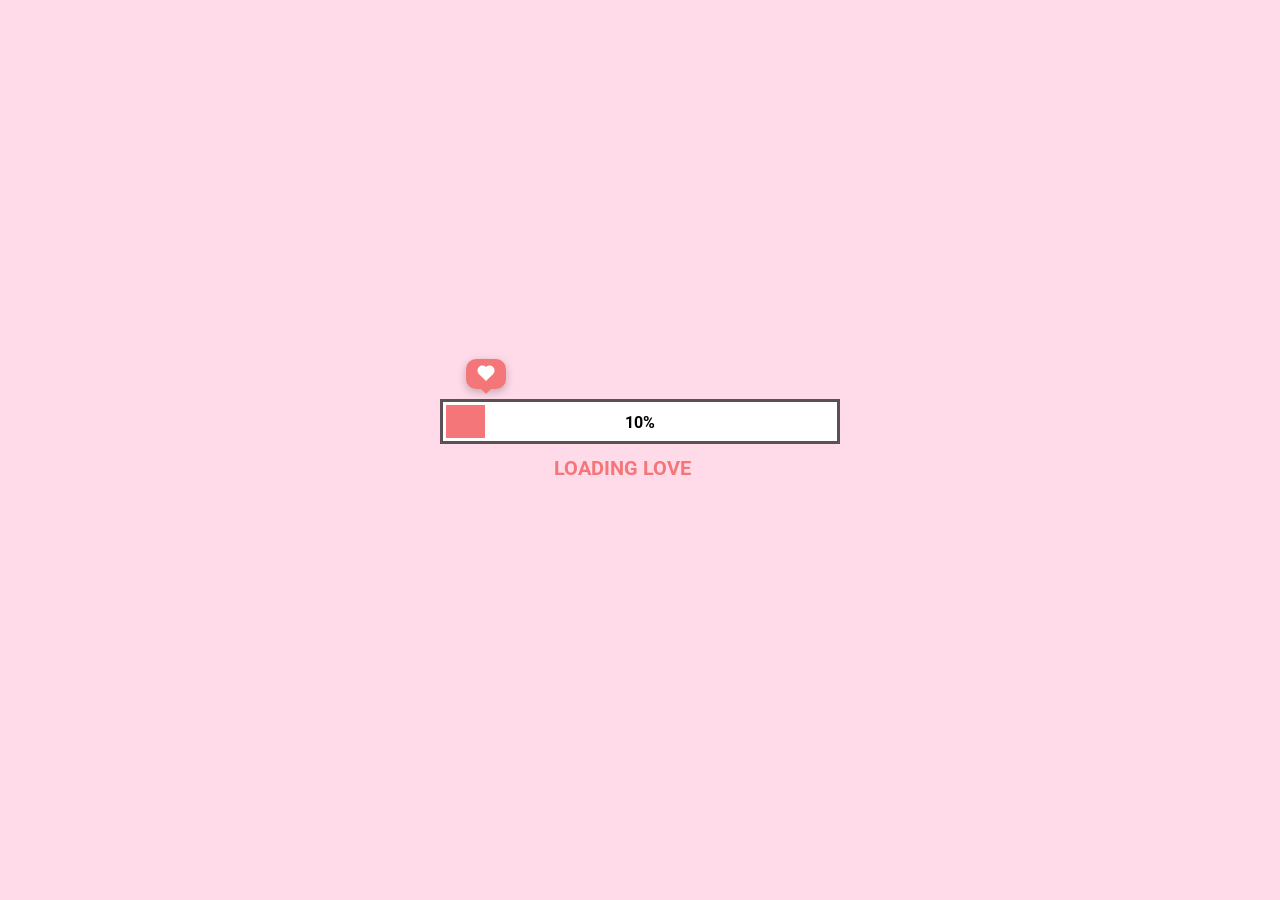
<file: index.html>
<!DOCTYPE html>
<html lang="en">
<head>
    <meta charset="UTF-8">
    <meta name="viewport" content="width=device-width, initial-scale=1.0">
    <link rel="shortcut icon" href="./favicon/PhuongLinh.png" type="image/x-icon">
    <link rel="stylesheet" href="style.css">
    <script src="./app.js" defer></script>
    <title>Phuong Linhh</title>
</head>
<body>
    <div class="loading">
        <div class="boxHeartImg">
            <div class="heartItem item1">
                <img src="./image/heart.png" alt="">
            </div>
            <div class="heartItem item2">
                <img src="./image/heart.png" alt="">
            </div>
            <div class="heartItem item3">
                <img src="./image/heart.png" alt="">
            </div>
        </div>
        <div class="heartBox">
            <div class="heart"></div>
        </div>
        <div class="progress-bar">
            <div class="progress"></div>
            <div class="percent">100%</div>
        </div>
        <h2 class="textBox">
            <span class="textLoad">loading love</span>
            <span class="cricle1">.</span>
            <span class="cricle2">.</span>
            <span class="cricle3">.</span>
        </h2>
        <div class="buttonCLick">
            <img src="./image/cursor.png" alt="">
            <div class="button">
                <p class="textBtn"></p>
            </div>
        </div>
    </div>
</body>
</html>
</file>
<file: style.css>
@import url('https://fonts.googleapis.com/css2?family=Roboto:wght@500&display=swap');
*{
    padding: 0;
    margin: 0;
    box-sizing: border-box;
}
body{
    background: rgb(255, 218, 232);
    display: flex;
    justify-content: center;
    align-items: center;
    min-height: 100vh;
}
.loading{
    position: relative;
    display: flex;
    justify-content: center;
    align-items: center;
    flex-direction: column;
}
.loading .boxHeartImg{
    position: absolute;
    width: 100%;
    top: -40px;
    display: flex;
    justify-content: space-between;
}
.heartItem.item1{
    position: relative;
    left: -4%;
    transform: scale(0);
}
.heartItem.item2{
    position: relative;
    left: 4%;
    transform: scale(0);
}
.heartItem.item3{
    position: relative;
    right: -6%;
    transform: scale(0);
}
/* animation: love1 5s infinite ease-in 1s; */
/* @keyframes love1{
    0%{
        opacity: 0;
        transform: scale(0.2) rotate(0deg) translate3d(100px, 0, 0);
    }
    50%{
        opacity: 1;
    }
    100%{
        opacity: 0;
        transform: scale(0.8) rotate(-40deg) translate3d(-50px, -400px, 0);
    }
} */
@keyframes heartScale{
    0%{
        transform: scale(0);
    }
    30%{
        transform: scale(1.2);
    }
    50%,100%{
        transform: scale(1);
    }
}
.heartItem.item1 img{
    width: 40px;
}
.heartItem.item2 img{
    width: 50px;
    transform: translateY(-10px);
}
.heartItem.item3 img{
    width: 60px;
    transform: translateY(-20px);
}
.heartItem::before{
    position: absolute;
    content: '';
    width: 3px;
    height: 40px;
    background-color: rgb(91,81,84);
    left: 51%;
    top: 10px;
    transform: translateX(-50%);
    z-index: -1;
}
.progress-bar{
    position: relative;
    width: 400px;
    height: 45px;
    background: #fff;
    padding: 3px;
    border: 3px solid rgb(91,81,84);
    display: flex;
}
.progress{
    width: 0px;
    height: 100%;
    background-color: rgb(244,118,121);
    left: 0;
    transition: 0.1s;
}
.percent{
    position: absolute;
    top: 50%;
    left: 50%;
    transform: translate(-50%, -50%);
    font-weight: bold;
    font-family: 'Roboto', sans-serif;
}
.loading .textBox{
    transition: 0.5s;
    margin-top: 10px;
}
.loading .textLoad{
    font-family: 'Roboto', sans-serif;
    color: rgb(244,118,121);
    font-family: 500;
    font-size: 20px;
    text-transform: uppercase;
}
.loading h2 .cricle1, .cricle2, .cricle3{
    color: rgb(244,118,121);
    opacity: 0;
}
.cricle1{
    animation: 1s .25s cricle linear infinite;
}
.cricle2{
    animation: 1s .5s cricle linear infinite;
}
.cricle3{
    animation: 1s .75s cricle linear infinite;
}
@keyframes cricle{
    0%{
        opacity: 0;
    }
    50%{
        opacity: 1;
    }
    100%{
        opacity: 0;
    }
}
.button{
    position: relative;
    width: 10px;
    height: 10px;
    background: #fff;
    border-radius: 50%;
    transition: 0.5s;
    transform: scale(0);
    display: flex;
    justify-content: center;
    align-items: center;
    font-family: 'Roboto', sans-serif;
    cursor: pointer;
    font-weight: bold;
    letter-spacing: 1px;
}
.buttonCLick{
    position: relative;
    display: flex;
    height: 40px;
    align-items: center;
    margin-top: -20px;
    filter: drop-shadow(rgba(0, 0, 0, 0.25) 1.95px 1.95px 2.6px);
}
.buttonCLick img{
    opacity: 0;
    width: 25px;
    position: absolute;
    margin-left: -20px;
    transform: translateX(-20px) rotate(90deg);
    animation: 1s cursor infinite linear;
}
@keyframes cursor{
    0%{
        transform: translateX(-20px) rotate(90deg);
    }
    50%{
        transform: translateX(-10px) rotate(90deg);
    }
}
.heartBox{
    position: absolute;
    top: -40px;
    left: -3.2%;
    width: 40px;
    height: 30px;
    border-radius: 10px;
    background-color: rgb(244,118,121);
    display: flex;
    justify-content: center;
    align-items: center;
    box-shadow: rgba(0, 0, 0, 0.24) 0px 3px 8px;
    transition: 0.1s;
}
.heartBox::before{
    content: "";
    position: absolute;
    top: 100%;
    left: 50%;
    margin-left: -5px;
    border-width: 5px;
    border-style: solid;
    border-color: rgb(244,118,121) transparent transparent transparent;
}
.heartBox .heart{
    position: relative;
    width: 10px;
    height: 10px;
    background-color: #fff;
    transform: rotate(45deg);
}
.heartBox .heart::before{
    position: absolute;
    content: '';
    width: 100%;
    height: 100%;
    background-color: #fff;
    right: 50%;
    border-radius: 50%;
}
.heartBox .heart::after{
    position: absolute;
    content: '';
    width: 100%;
    height: 100%;
    background-color: #fff;
    bottom: 50%;
    border-radius: 50%;
}
</file>
